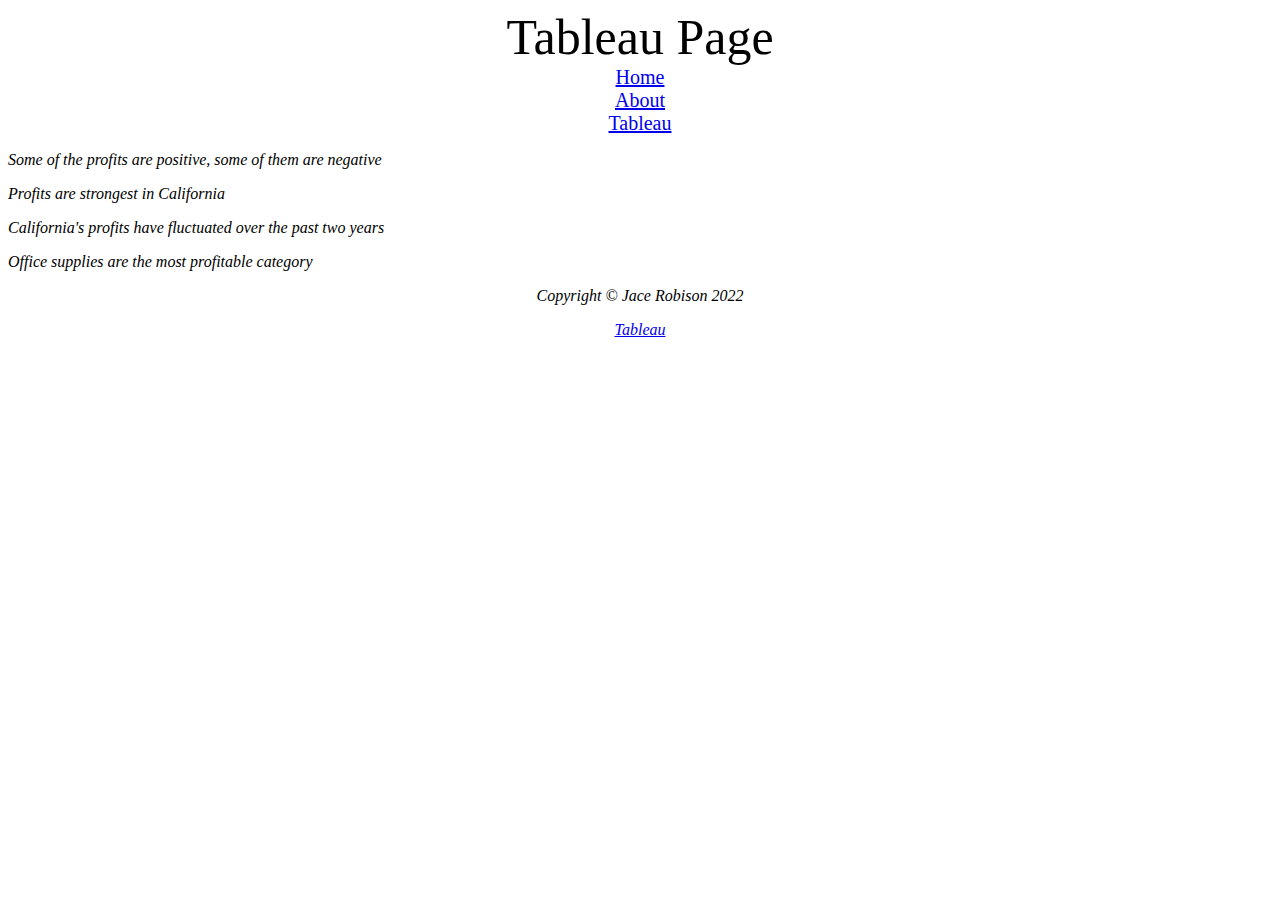
<file: tableau.html>
<!-- Jace Robison 4/13/2022-->
<!DOCTYPE html>
<html lang="en">
<head>
    <header class="dogmeat"> Tableau Page
        <li class="pig" class="nav-item"><a class="nav-link px-lg-3 py-3 py-lg-4" href="../index.html">Home</a></li>
        <li class="pig" class="nav-item"><a class="nav-link px-lg-3 py-3 py-lg-4" href="about.html">About</a></li>
        <li class="pig" class="nav-item"><a class="nav-link px-lg-3 py-3 py-lg-4" href="tableau.html">Tableau</a></li>
    </header>
    <meta charset="UTF-8">
    <meta http-equiv="X-UA-Compatible" content="IE=edge">
    <meta name="viewport" content="width=device-width, initial-scale=1.0">
    <title>Document</title>
    <link rel="stylesheet" href="../styles/bootstyles.css">
</head>
<body>
    <div class='tableauPlaceholder' id='viz1649823369518' style='position: relative'><noscript><a href='#'><img alt='Sheet 1 ' src='https:&#47;&#47;public.tableau.com&#47;static&#47;images&#47;We&#47;WebDev1_16498233600720&#47;Sheet1&#47;1_rss.png' style='border: none' /></a></noscript><object class='tableauViz'  style='display:none;'><param name='host_url' value='https%3A%2F%2Fpublic.tableau.com%2F' /> <param name='embed_code_version' value='3' /> <param name='site_root' value='' /><param name='name' value='WebDev1_16498233600720&#47;Sheet1' /><param name='tabs' value='no' /><param name='toolbar' value='yes' /><param name='static_image' value='https:&#47;&#47;public.tableau.com&#47;static&#47;images&#47;We&#47;WebDev1_16498233600720&#47;Sheet1&#47;1.png' /> <param name='animate_transition' value='yes' /><param name='display_static_image' value='yes' /><param name='display_spinner' value='yes' /><param name='display_overlay' value='yes' /><param name='display_count' value='yes' /><param name='language' value='en-US' /><param name='filter' value='publish=yes' /></object></div>                <script type='text/javascript'>                    var divElement = document.getElementById('viz1649823369518');                    var vizElement = divElement.getElementsByTagName('object')[0];                    vizElement.style.width='100%';vizElement.style.height=(divElement.offsetWidth*0.75)+'px';                    var scriptElement = document.createElement('script');                    scriptElement.src = 'https://public.tableau.com/javascripts/api/viz_v1.js';                    vizElement.parentNode.insertBefore(scriptElement, vizElement);                </script>
        <p class="horsemeat">Some of the profits are positive, some of them are negative</p>
    <div class='tableauPlaceholder' id='viz1649823289077' style='position: relative'><noscript><a href='#'><img alt='Sheet 2 ' src='https:&#47;&#47;public.tableau.com&#47;static&#47;images&#47;We&#47;WebDev2_16498232534300&#47;Sheet2&#47;1_rss.png' style='border: none' /></a></noscript><object class='tableauViz'  style='display:none;'><param name='host_url' value='https%3A%2F%2Fpublic.tableau.com%2F' /> <param name='embed_code_version' value='3' /> <param name='site_root' value='' /><param name='name' value='WebDev2_16498232534300&#47;Sheet2' /><param name='tabs' value='no' /><param name='toolbar' value='yes' /><param name='static_image' value='https:&#47;&#47;public.tableau.com&#47;static&#47;images&#47;We&#47;WebDev2_16498232534300&#47;Sheet2&#47;1.png' /> <param name='animate_transition' value='yes' /><param name='display_static_image' value='yes' /><param name='display_spinner' value='yes' /><param name='display_overlay' value='yes' /><param name='display_count' value='yes' /><param name='language' value='en-US' /><param name='filter' value='publish=yes' /></object></div>                <script type='text/javascript'>                    var divElement = document.getElementById('viz1649823289077');                    var vizElement = divElement.getElementsByTagName('object')[0];                    vizElement.style.width='100%';vizElement.style.height=(divElement.offsetWidth*0.75)+'px';                    var scriptElement = document.createElement('script');                    scriptElement.src = 'https://public.tableau.com/javascripts/api/viz_v1.js';                    vizElement.parentNode.insertBefore(scriptElement, vizElement);                </script>
        <p class="horsemeat">Profits are strongest in California</p>
    <div class='tableauPlaceholder' id='viz1649822666580' style='position: relative'><noscript><a href='#'><img alt='Sheet 3 ' src='https:&#47;&#47;public.tableau.com&#47;static&#47;images&#47;We&#47;WebDev3_16498226559330&#47;Sheet3&#47;1_rss.png' style='border: none' /></a></noscript><object class='tableauViz'  style='display:none;'><param name='host_url' value='https%3A%2F%2Fpublic.tableau.com%2F' /> <param name='embed_code_version' value='3' /> <param name='site_root' value='' /><param name='name' value='WebDev3_16498226559330&#47;Sheet3' /><param name='tabs' value='no' /><param name='toolbar' value='yes' /><param name='static_image' value='https:&#47;&#47;public.tableau.com&#47;static&#47;images&#47;We&#47;WebDev3_16498226559330&#47;Sheet3&#47;1.png' /> <param name='animate_transition' value='yes' /><param name='display_static_image' value='yes' /><param name='display_spinner' value='yes' /><param name='display_overlay' value='yes' /><param name='display_count' value='yes' /><param name='language' value='en-US' /><param name='filter' value='publish=yes' /></object></div>                <script type='text/javascript'>                    var divElement = document.getElementById('viz1649822666580');                    var vizElement = divElement.getElementsByTagName('object')[0];                    vizElement.style.width='100%';vizElement.style.height=(divElement.offsetWidth*0.75)+'px';                    var scriptElement = document.createElement('script');                    scriptElement.src = 'https://public.tableau.com/javascripts/api/viz_v1.js';                    vizElement.parentNode.insertBefore(scriptElement, vizElement);                </script>
        <p class="horsemeat">California's profits have fluctuated over the past two years</p>
    <div class='tableauPlaceholder' id='viz1649822536072' style='position: relative'><noscript><a href='#'><img alt='Sheet 4 ' src='https:&#47;&#47;public.tableau.com&#47;static&#47;images&#47;We&#47;WebDev_16498221729380&#47;Sheet4&#47;1_rss.png' style='border: none' /></a></noscript><object class='tableauViz'  style='display:none;'><param name='host_url' value='https%3A%2F%2Fpublic.tableau.com%2F' /> <param name='embed_code_version' value='3' /> <param name='site_root' value='' /><param name='name' value='WebDev_16498221729380&#47;Sheet4' /><param name='tabs' value='no' /><param name='toolbar' value='yes' /><param name='static_image' value='https:&#47;&#47;public.tableau.com&#47;static&#47;images&#47;We&#47;WebDev_16498221729380&#47;Sheet4&#47;1.png' /> <param name='animate_transition' value='yes' /><param name='display_static_image' value='yes' /><param name='display_spinner' value='yes' /><param name='display_overlay' value='yes' /><param name='display_count' value='yes' /><param name='language' value='en-US' /><param name='filter' value='publish=yes' /></object></div>                <script type='text/javascript'>                    var divElement = document.getElementById('viz1649822536072');                    var vizElement = divElement.getElementsByTagName('object')[0];                    vizElement.style.width='100%';vizElement.style.height=(divElement.offsetWidth*0.75)+'px';                    var scriptElement = document.createElement('script');                    scriptElement.src = 'https://public.tableau.com/javascripts/api/viz_v1.js';                    vizElement.parentNode.insertBefore(scriptElement, vizElement);                </script>
        <p class="horsemeat">Office supplies are the most profitable category</p>
</body>
<footer>
    <div class="redmeat" class="small text-center text-muted fst-italic">
        <p>Copyright &copy; Jace Robison 2022</p>
        <a class="suns" href="https://www.tableau.com/">Tableau</a>
    </div>
</footer>
</html>
</file>
<file: styles/bootstyles.css>
.horsemeat{
    font-style: italic;
}
.dogmeat {
    text-align: center;
    font-size: 50px;
}
.pig {
    font-size: 20px;
}
.redmeat {
    text-align: center;
    font-style: italic;
}
.suns {
    text-align: center;
}
</file>
